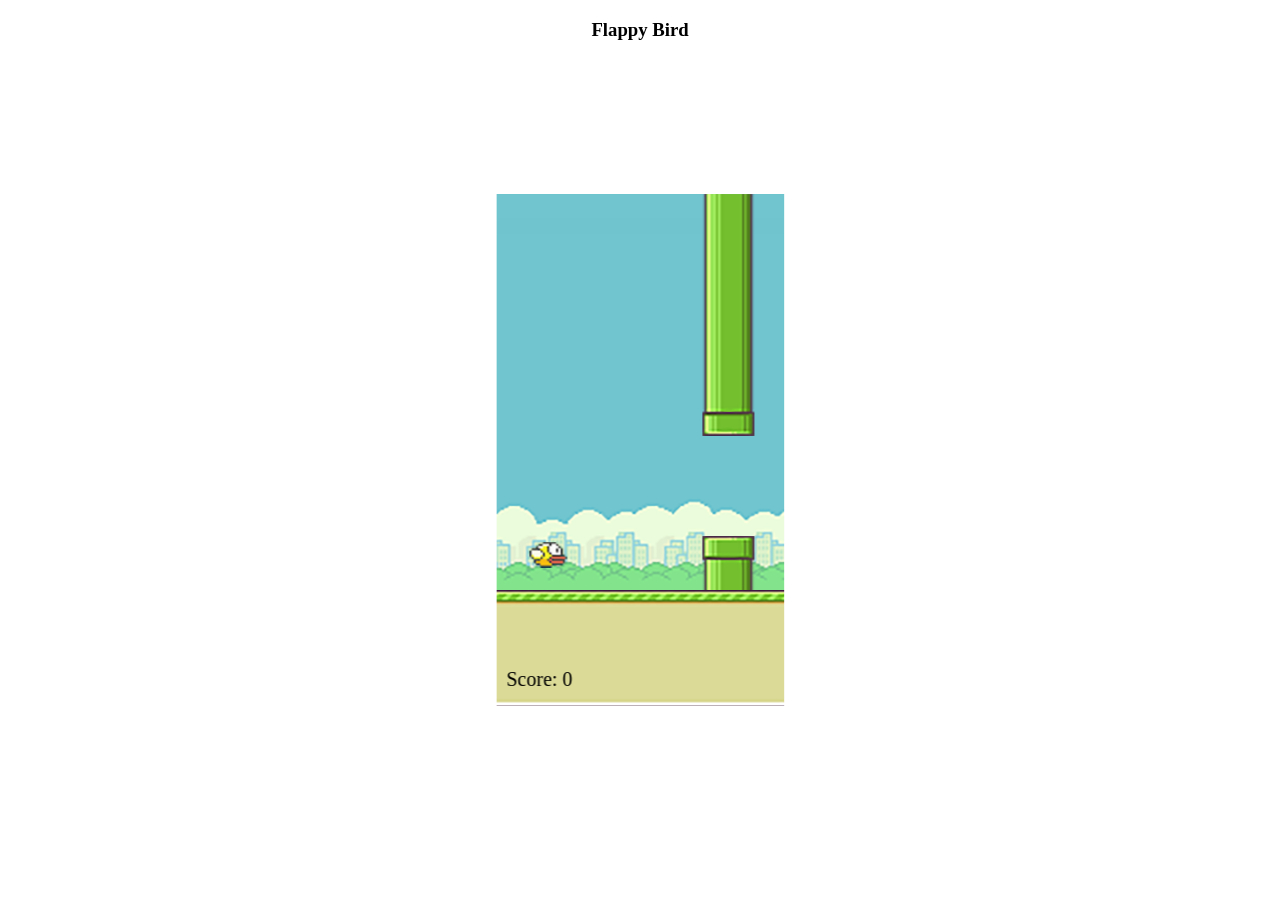
<file: index.html>
<!DOCTYPE html>
<html lang="en">
<head>
  <meta charset="UTF-8">
  <meta http-equiv="X-UA-Compatible" content="IE=edge">
  <meta name="viewport" content="width=device-width, initial-scale=1.0">
  <title>Flappy Bird</title>
  <link rel="stylesheet" type="text/css" href="style.css">
</head>
<body>
  <h3>Flappy Bird</h3>
  <canvas id="canvas" width="288" height="512"></canvas>
  <script src="script.js"></script>
</body>
</html>
</file>
<file: style.css>
html,
body {
  height: 100%;
  margin: 0;
}

body {
  position: absolute;
  top: 50%;
  left: 50%;
  transform: translate(-50%, -50%);
}

canvas {
  position: absolute;
  top: 50%;
  left: 50%;
  transform: translate(-50%, -50%);
}
</file>
